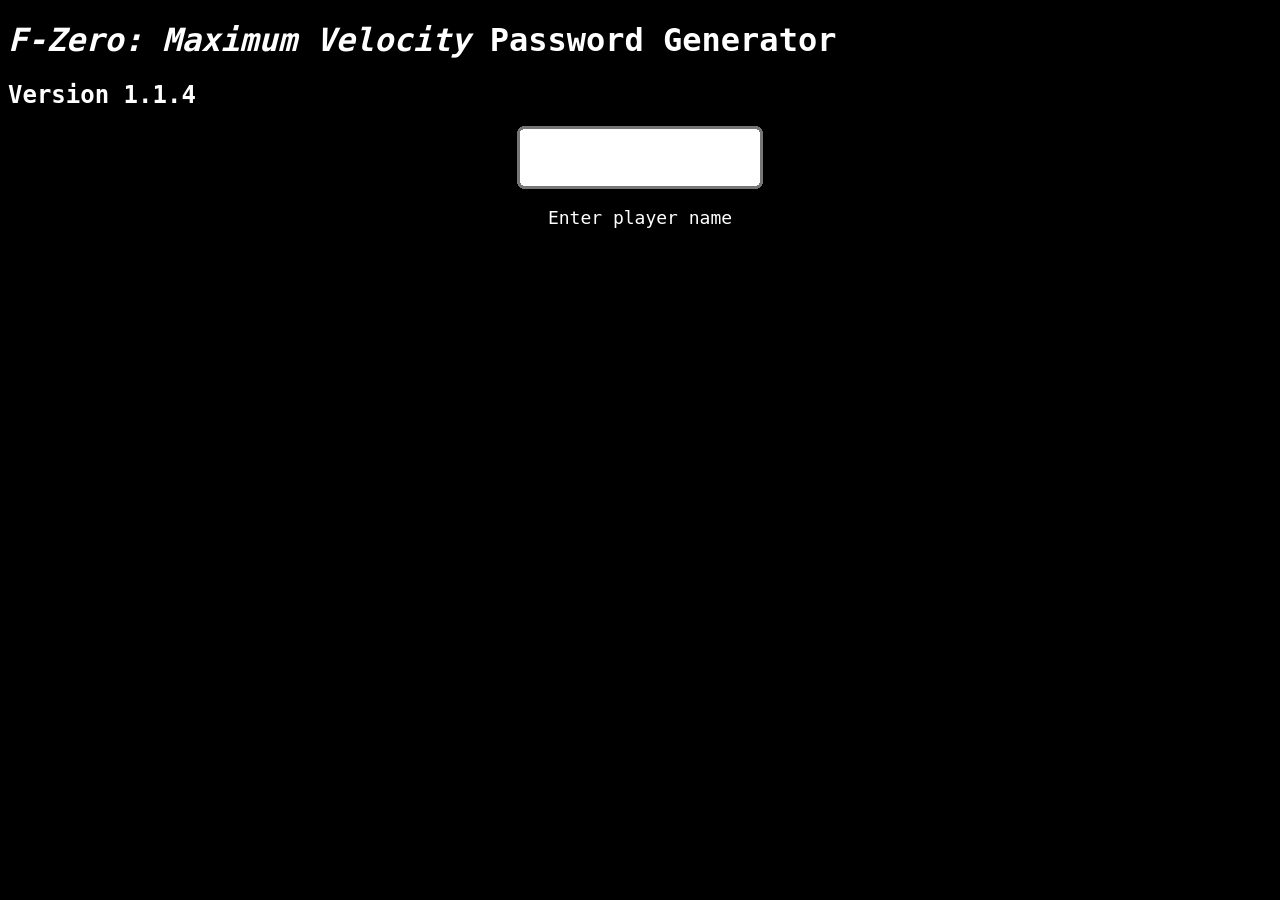
<file: index.html>
<!DOCTYPE html>

<!--
   F-Zero: Maximum Velocity Password Generator
   Copyright (C) 2024-present WaluigiBSOD (waluigibsod.github.io)
   
   This file is part of F-Zero: Maximum Velocity Password Generator.
   
   F-Zero: Maximum Velocity Password Generator is free software: you can redistribute it and/or modify
   it under the terms of the GNU General Public License as published by
   the Free Software Foundation, either version 3 of the License, or
   (at your option) any later version.
   
   F-Zero: Maximum Velocity Password Generator is distributed in the hope that it will be useful,
   but WITHOUT ANY WARRANTY; without even the implied warranty of
   MERCHANTABILITY or FITNESS FOR A PARTICULAR PURPOSE. See the
   GNU General Public License for more details.
   
   You should have received a copy of the GNU General Public License
   along with this program. If not, see <https://www.gnu.org/licenses/>.
-->

<html lang="en">
	<head>
		<meta charset="utf-8"/>
		
		<link rel="stylesheet" type="text/css" href="css/main.css">
		
		<title>F-Zero: Maximum Velocity Password Generator</title>
	</head>
	
	<body>
		<h1 id="title">Now Loading</h1>

		<h2 id="version" onmouseenter="if (typeof _SetVersionDate === 'function') _SetVersionDate()" onmouseleave="if (typeof _SetVersion === 'function') _SetVersion()">...</h2>
		
		<br>
		
		<br>
		
		<script type="text/javascript" src="js/constants.js"></script>
		
		<script type="text/javascript" src="js/flags.js"></script>
		
		<script type="text/javascript" src="js/io.js"></script>
		
		<script type="text/javascript" src="js/check.js"></script>
		
		<script type="text/javascript" src="js/keyboard.js"></script>
		
		<script type="text/javascript" src="js/dijkstra.js"></script>
		
		<script type="text/javascript" src="js/password.js"></script>
		
		<script type="text/javascript" src="js/generator.js"></script>
		
		<div align="center" class="main">
			
			<input type="text" autocomplete="off" id="name" class="name" size="8" maxlength="8" oninput="if (typeof _CheckPlayerName === 'function') _CheckPlayerName()" value=""></input>
			<p id="error" class="error"><br>Enter player name</p>
			
			<table id="result" class="result" style="display: none;">
			</table>
			
		</div>
		
		<script type="text/javascript" src="js/result.js"></script>
		
		<script type="text/javascript" src="js/info.js"></script>
	</body>
</html>
</file>
<file: css/main.css>
/*
   F-Zero: Maximum Velocity Password Generator
   Copyright (C) 2024-present WaluigiBSOD (waluigibsod.github.io)
   
   This file is part of F-Zero: Maximum Velocity Password Generator.
   
   F-Zero: Maximum Velocity Password Generator is free software: you can redistribute it and/or modify
   it under the terms of the GNU General Public License as published by
   the Free Software Foundation, either version 3 of the License, or
   (at your option) any later version.
   
   F-Zero: Maximum Velocity Password Generator is distributed in the hope that it will be useful,
   but WITHOUT ANY WARRANTY; without even the implied warranty of
   MERCHANTABILITY or FITNESS FOR A PARTICULAR PURPOSE. See the
   GNU General Public License for more details.
   
   You should have received a copy of the GNU General Public License
   along with this program. If not, see <https://www.gnu.org/licenses/>.
*/

/* Body */

body {
	background-color: #000000;
	color: #FFFFFF;
	font-family: "Lucida Console", monospace;
}

h2 {
	display: table-cell;
}

hr {
	color: #FFFFFF;
}

input.name {
	font-family: "Lucida Console", monospace;
	text-align: left;
	transform: scale(3);
}

p.error {
	font-size: large;
}

table.result {
	font-size: 24px;
}
</file>
